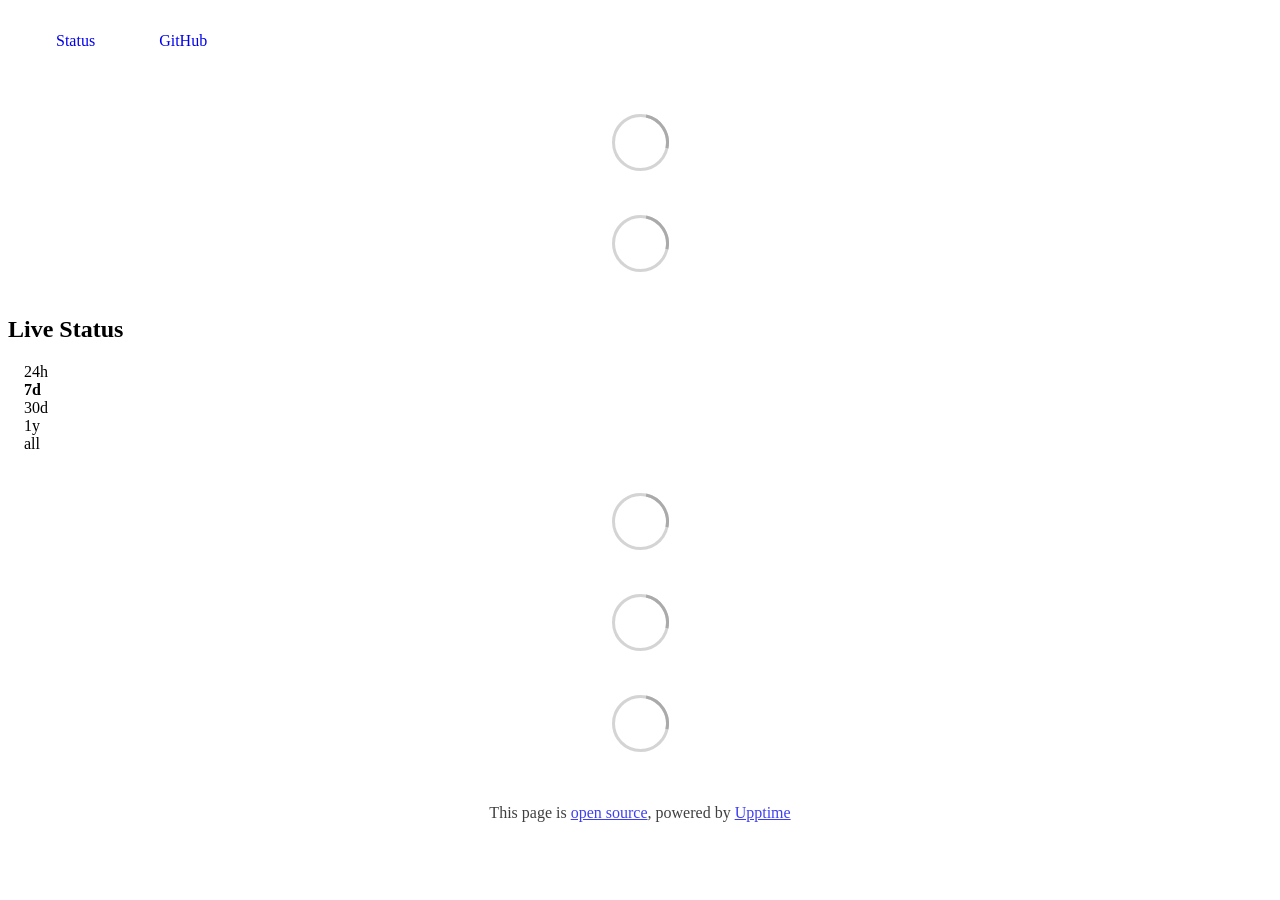
<file: index.html>
<!DOCTYPE html> <html lang=en> <head> <meta charset=utf-8> <meta content="width=device-width,initial-scale=1" name=viewport> <meta content=#333333 name=theme-color> <base href=/ > <link href=manifest.json rel=manifest crossorigin=use-credentials> <script>__SAPPER__={baseUrl:"",preloaded:[void 0,{}]};if('serviceWorker' in navigator)navigator.serviceWorker.register('/service-worker.js');(function(){try{eval("async function x(){}");var main="/client/client.45c88592.js"}catch(e){main="/client/legacy/client.28e48478.js"};var s=document.createElement("script");try{new Function("if(0)import('')")();s.src=main;s.type="module";s.crossOrigin="use-credentials";}catch(e){s.src="/client/shimport@2.0.5.js";s.setAttribute("data-main",main);}document.head.appendChild(s);}());</script> <link href=client/client-31a52aa5.css rel=stylesheet><link href=client/createOctokit-a85f76c7.css rel=stylesheet><link href=client/index-b0b6455a.css rel=stylesheet> <title>NiGhTHawK Status Page</title><link href=https://status.nighthawk.co.za/themes/dark.css rel=stylesheet><link href=https://status.nighthawk.co.za/global.css rel=stylesheet><link href=https://raw.githubusercontent.com/upptime/upptime/master/assets/upptime-icon.svg rel=icon type=image/svg><link href=/logo-192.png rel=icon type=image/png><link href=https://status.nighthawk.co.za/custom-styles.css rel=stylesheet> <link href=/client/client.45c88592.js rel=modulepreload as=script crossorigin=use-credentials><link href=/client/client-31a52aa5.css rel=preload as=style><link href=/client/index.325335b7.js rel=modulepreload as=script crossorigin=use-credentials><link href=/client/createOctokit.6f213d88.js rel=modulepreload as=script crossorigin=use-credentials><link href=/client/inject_styles.803b7e80.js rel=modulepreload as=script crossorigin=use-credentials><link href=/client/createOctokit-a85f76c7.css rel=preload as=style><link href=/client/index-b0b6455a.css rel=preload as=style></head> <body> <div id=sapper> <nav class=svelte-a08hsz><div class="svelte-a08hsz container"> <ul class=svelte-a08hsz><li><a href=/ class=svelte-a08hsz target=_self aria-current=page>Status</a> <li><a href=https://github.com/cliffordwhansen/upptime class=svelte-a08hsz target=_self>GitHub</a> </li> </ul></div> </nav> <main class=container> <header class=svelte-ngkazm> </header> <section class=svelte-8lnl4f><div class="svelte-68jxue loading"><svg class=svelte-68jxue height=38 stroke=#aaa width=38 xmlns=http://www.w3.org/2000/svg><g fill=none fill-rule=evenodd><g stroke-width=2 transform="translate(1 1)"><circle cx=18 cy=18 r=18 stroke-opacity=.5></circle><path d="M36 18c0-9.94-8.06-18-18-18"><animateTransform attributeName=transform dur=1s from="0 18 18" repeatCount=indefinite to="360 18 18" type=rotate></animateTransform></path></g></g></svg></div> </section> <section class=svelte-8lnl4f><div class="svelte-68jxue loading"><svg class=svelte-68jxue height=38 stroke=#aaa width=38 xmlns=http://www.w3.org/2000/svg><g fill=none fill-rule=evenodd><g stroke-width=2 transform="translate(1 1)"><circle cx=18 cy=18 r=18 stroke-opacity=.5></circle><path d="M36 18c0-9.94-8.06-18-18-18"><animateTransform attributeName=transform dur=1s from="0 18 18" repeatCount=indefinite to="360 18 18" type=rotate></animateTransform></path></g></g></svg></div> </section> <div class="svelte-fqsq6s f changed"><h2>Live Status</h2> <form class="svelte-fqsq6s f r"><div><input class=svelte-fqsq6s id=data_day name=d type=radio value=day><label class=svelte-fqsq6s for=data_day>24h</label></div> <div><input class=svelte-fqsq6s id=data_week name=d type=radio value=week checked><label class=svelte-fqsq6s for=data_week>7d</label></div> <div><input class=svelte-fqsq6s id=data_month name=d type=radio value=month><label class=svelte-fqsq6s for=data_month>30d</label></div> <div><input class=svelte-fqsq6s id=data_year name=d type=radio value=year><label class=svelte-fqsq6s for=data_year>1y</label></div> <div><input class=svelte-fqsq6s id=data_all name=d type=radio value=all><label class=svelte-fqsq6s for=data_all>all</label></div></form></div> <section class="svelte-fqsq6s live-status"><div class="svelte-68jxue loading"><svg class=svelte-68jxue height=38 stroke=#aaa width=38 xmlns=http://www.w3.org/2000/svg><g fill=none fill-rule=evenodd><g stroke-width=2 transform="translate(1 1)"><circle cx=18 cy=18 r=18 stroke-opacity=.5></circle><path d="M36 18c0-9.94-8.06-18-18-18"><animateTransform attributeName=transform dur=1s from="0 18 18" repeatCount=indefinite to="360 18 18" type=rotate></animateTransform></path></g></g></svg></div> </section> <section><div class="svelte-68jxue loading"><svg class=svelte-68jxue height=38 stroke=#aaa width=38 xmlns=http://www.w3.org/2000/svg><g fill=none fill-rule=evenodd><g stroke-width=2 transform="translate(1 1)"><circle cx=18 cy=18 r=18 stroke-opacity=.5></circle><path d="M36 18c0-9.94-8.06-18-18-18"><animateTransform attributeName=transform dur=1s from="0 18 18" repeatCount=indefinite to="360 18 18" type=rotate></animateTransform></path></g></g></svg></div> </section> <section><div class="svelte-68jxue loading"><svg class=svelte-68jxue height=38 stroke=#aaa width=38 xmlns=http://www.w3.org/2000/svg><g fill=none fill-rule=evenodd><g stroke-width=2 transform="translate(1 1)"><circle cx=18 cy=18 r=18 stroke-opacity=.5></circle><path d="M36 18c0-9.94-8.06-18-18-18"><animateTransform attributeName=transform dur=1s from="0 18 18" repeatCount=indefinite to="360 18 18" type=rotate></animateTransform></path></g></g></svg></div></section></main> <footer class=svelte-jbr799><p>This page is <a href=https://github.com/cliffordwhansen/upptime>open source</a>, powered by <a href=https://upptime.js.org>Upptime</a></p> </footer></div> <script> try {
        if (typeof window !== "undefined" && window.navigator && navigator.serviceWorker) {
          navigator.serviceWorker.getRegistrations().then(function (registrations) {
            for (let registration of registrations) {
              registration.unregister();
            }
          });
        }
        if (typeof window !== "undefined" && "caches" in window) {
          caches.keys().then(function (keyList) {
            return Promise.all(
              keyList.map(function (key) {
                return caches.delete(key);
              })
            );
          });
        }
      } catch (error) {} </script>
</file>
